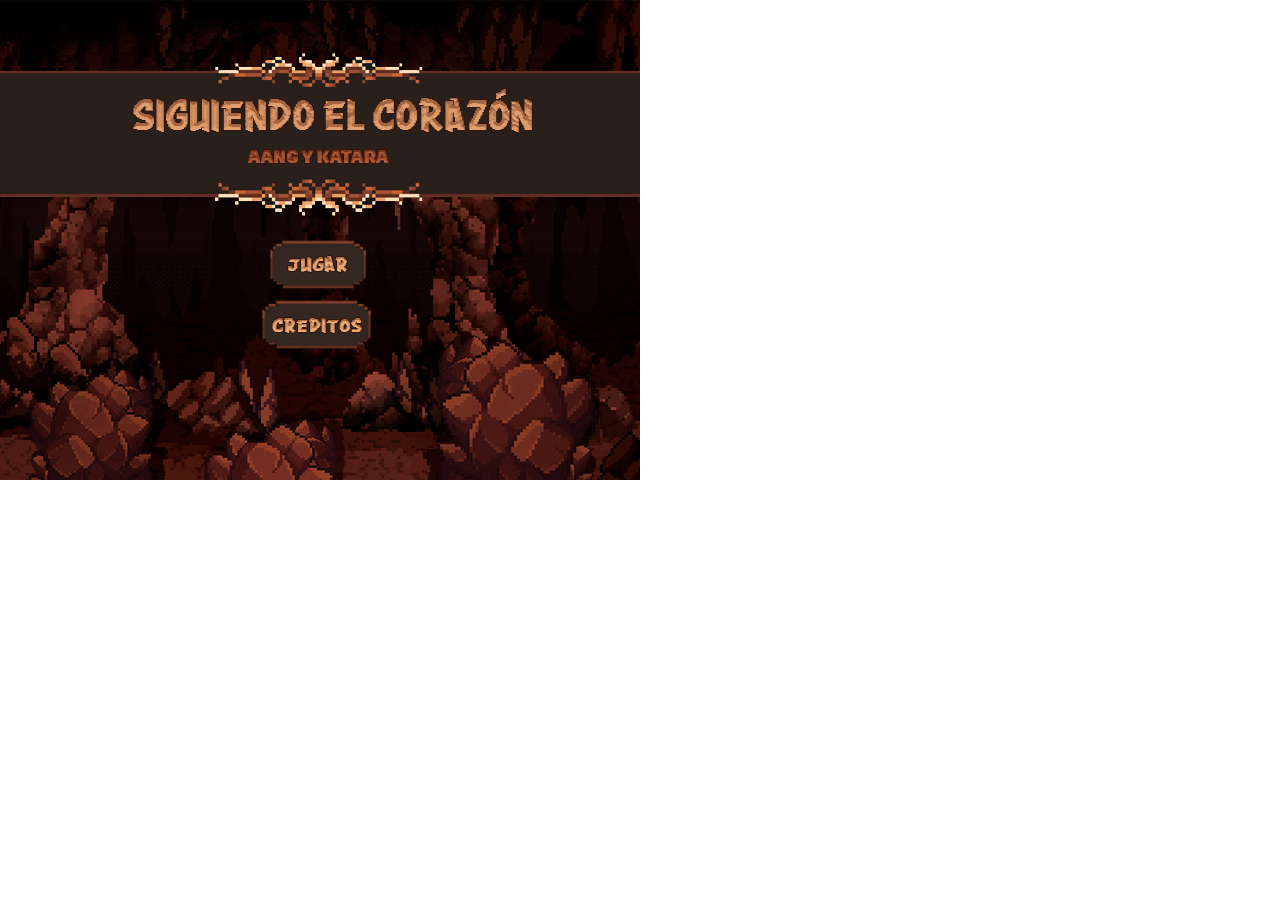
<file: naza tecno web definitivo/tpfinalparte2/index.html>
<!DOCTYPE html>
<html>
<head>
  <meta charset="utf-8">
  <meta name="viewport" content="width=device-width, initial-scale=1.0">

  <!-- PLEASE NO CHANGES BELOW THIS LINE (UNTIL I SAY SO) -->
  <script language="javascript" type="text/javascript" src="libraries/p5.min.js"></script>
  <script language="javascript" type="text/javascript" src="corazon.js"></script>
  <script language="javascript" type="text/javascript" src="enemigo.js"></script>
  <script language="javascript" type="text/javascript" src="instrucciones.js"></script>
  <script language="javascript" type="text/javascript" src="juego.js"></script>
  <script language="javascript" type="text/javascript" src="personaje.js"></script>
  <script language="javascript" type="text/javascript" src="tpfinalparte2.js"></script>
  <!-- OK, YOU CAN MAKE CHANGES BELOW THIS LINE AGAIN -->
  <style>
    body {
      padding: 0;
      margin: 0;
    }
  </style>
</head>

<body>
</body>
</html>
</file>
